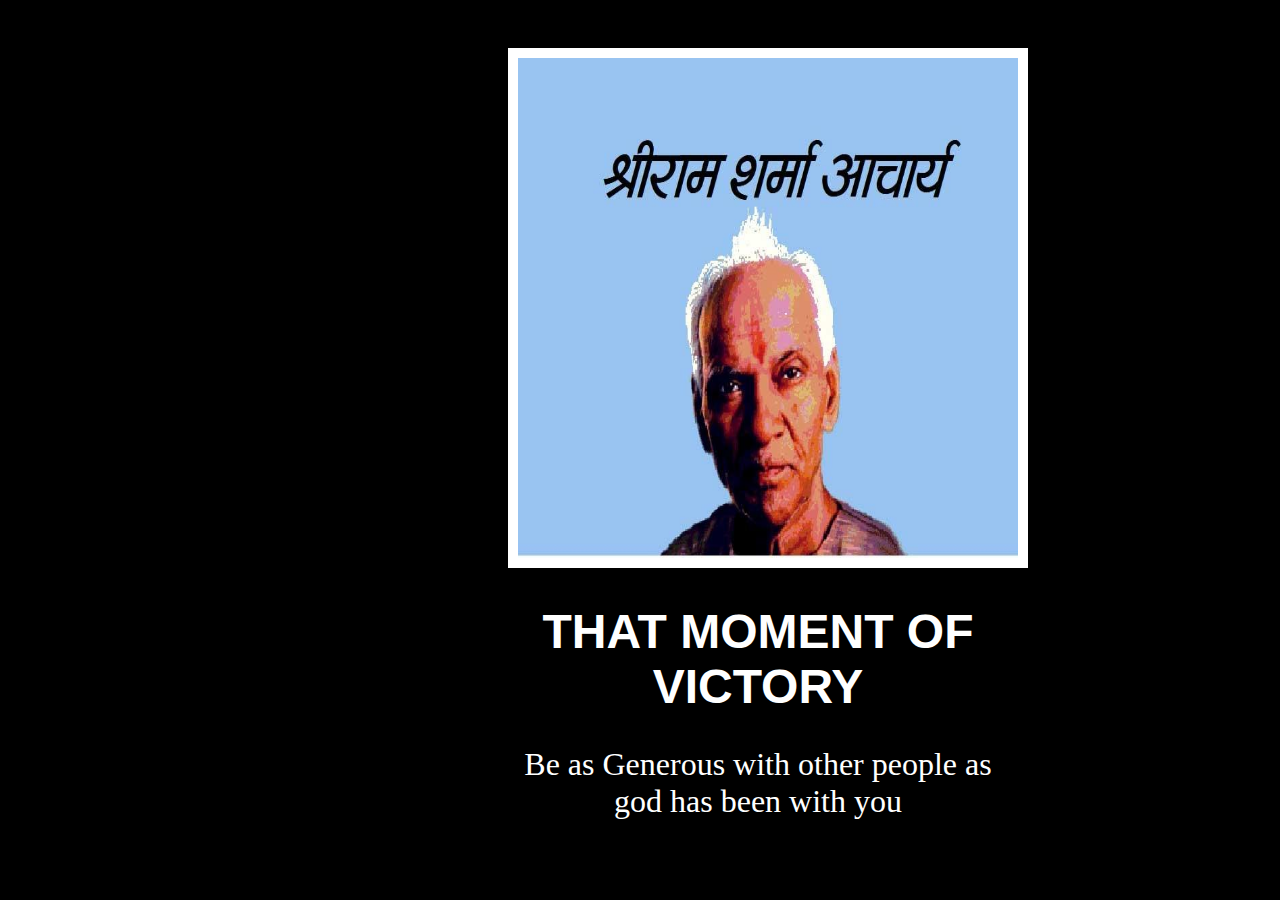
<file: index.html>
<!DOCTYPE html>
<html lang="en">
<head>
    <meta charset="UTF-8">
    <meta http-equiv="X-UA-Compatible" content="IE=edge">
    <meta name="viewport" content="width=device-width, initial-scale=1.0">
    <title>quotes</title>
    <link rel="stylesheet" href="style.css">
    <link rel="preconnect" href="https://fonts.googleapis.com">
</head>
<body>
    <div>
        <img id="img" src="shree_ram.jpg" alt="picture not found">
         <div id="q"><h1 id="head">THAT MOMENT OF VICTORY</h1>
        Be as Generous with other people as god has been with you</div>
    </div>
</body>
</html>
</file>
<file: style.css>
body{
    background-color:black;
}
#img{
    width:500px;
    height:500px;
    margin-left:500px;
    border: 10px solid white;
    margin-top:40px;

}
#q{
    width:500px;
    /* border: 10px solid white; */
    margin-left:500px;
     color:white;
     text-align:center;
     font-size: 2rem;
}
#head{
    font-family: 'Poppins', sans-serif;
    text-align:center;
    font-size: 3rem;
   
}
</file>
